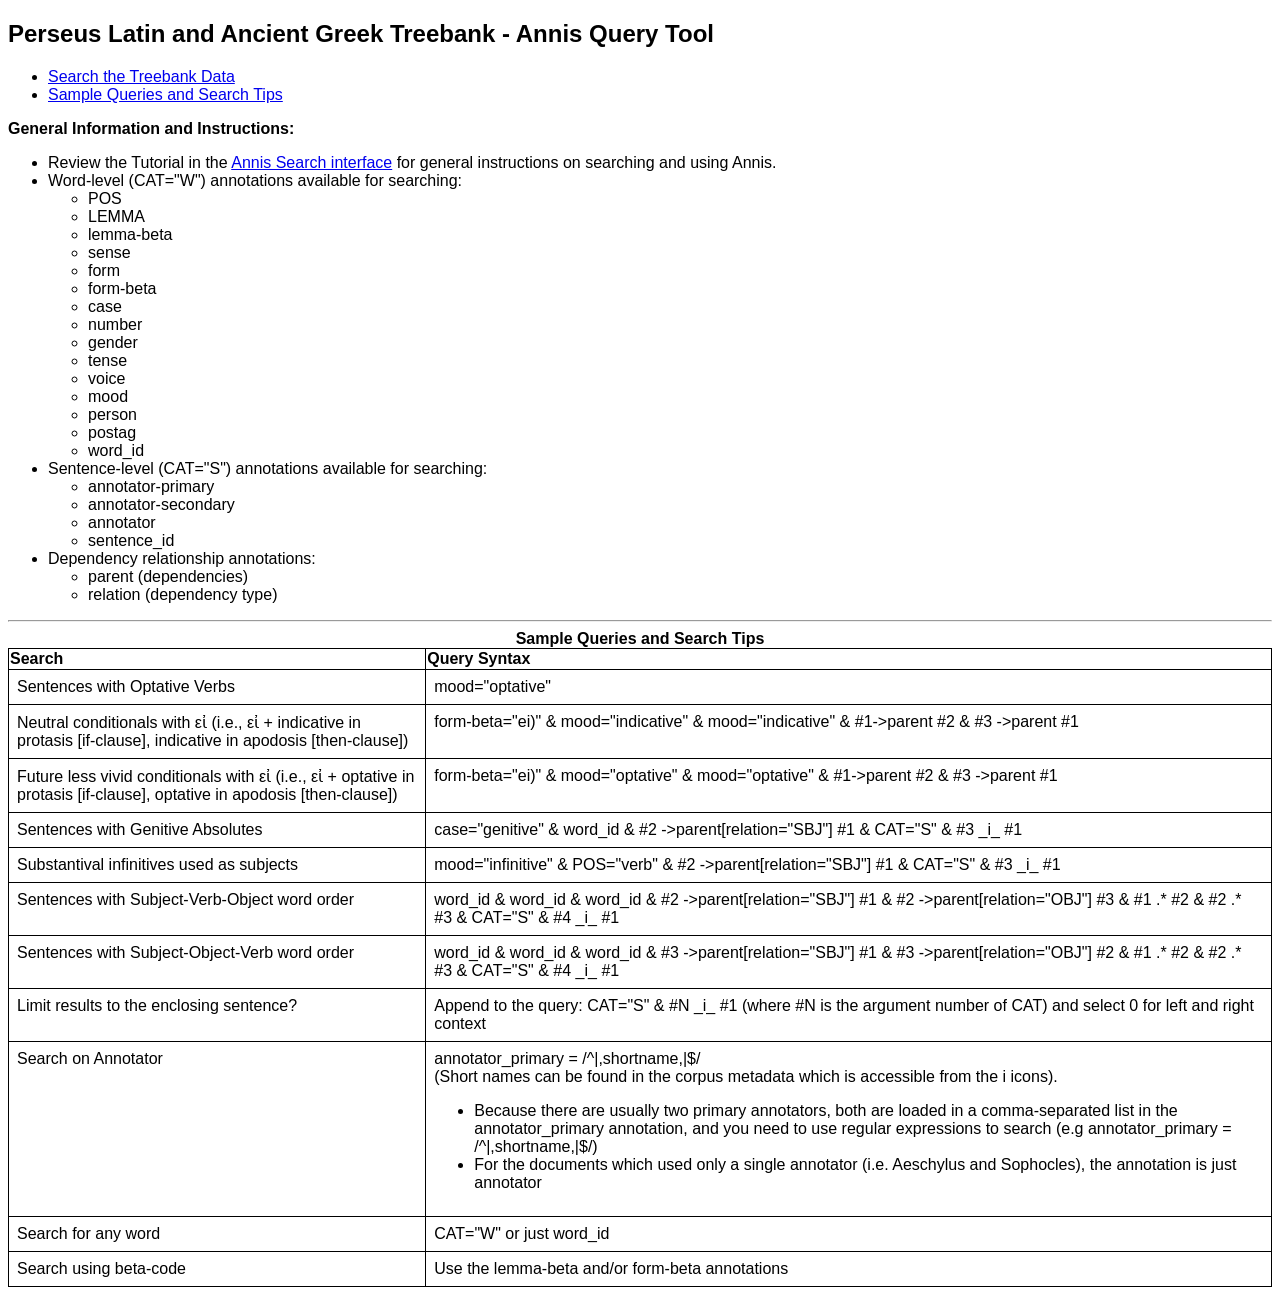
<file: resources/index.html>
﻿<?xml version="1.0" encoding="UTF-8"?>
<!DOCTYPE html PUBLIC "-//W3C//DTD XHTML 1.0 Strict//EN"
                      "http://www.w3.org/TR/xhtml1/DTD/xhtml1-strict.dtd">
<html xmlns="http://www.w3.org/1999/xhtml">
    <head>
        <title>Perseus Annis Environment</title>
        <link rel="stylesheet" href="index.css"/>
    </head>
    <body>
        <h2>Perseus Latin and Ancient Greek Treebank - Annis Query Tool</h2>
        <div class="links">
            <ul>
                <li><a href="http://annis.perseus.tufts.edu/Annis-web/search.html#">Search the Treebank Data</a></li>
                <li><a href="#tips">Sample Queries and Search Tips</a></li>
            </ul>
        </div>
        <div><span class="caption">General  Information and Instructions:</span>
            <ul>
                <li>Review the Tutorial in the <a href="http://annis.perseus.tufts.edu/Annis-web/search.html#">Annis Search interface</a> for general instructions on searching and using Annis.</li>                
                <li>Word-level (CAT="W") annotations available for searching:
                    <ul>                        
                        <li>POS</li>                        
                        <li>LEMMA</li>
                        <li>lemma-beta</li>                        
                        <li>sense</li>                        
                        <li>form</li>
                        <li>form-beta</li>
                        <li>case</li>
                        <li>number</li>
                        <li>gender</li>
                        <li>tense</li>
                        <li>voice</li>
                        <li>mood</li>                                                
                        <li>person</li>
                        <li>postag</li>
                        <li>word_id</li>
                    </ul>
                </li>                
                <li>Sentence-level (CAT="S") annotations available for searching:
                    <ul>
                        <li>annotator-primary</li>
                        <li>annotator-secondary</li>
                        <li>annotator</li>
                        <li>sentence_id</li>
                    </ul>             
                </li>
                <li>Dependency relationship annotations:
                  <ul><li>parent (dependencies)</li> 
                         <li>relation (dependency type)</li>
                  </ul>
                </li>                                
                </ul>                                                                         
        </div>    
        <hr/>  
        <div><a name="tips"/>        
        <table><caption>Sample Queries and Search Tips</caption>
            <tr><th>Search</th><th>Query Syntax</th></tr>
            <tr>
            	<td>Sentences with Optative Verbs</td>
            	<td>mood="optative"</td>
            </tr>
            <tr>
            	<td>Neutral conditionals with εἰ (i.e., εἰ + indicative in protasis [if-clause], indicative in apodosis [then-clause])</td>
            	<td>form-beta="ei)" & mood="indicative" & mood="indicative" & #1->parent #2 & #3 ->parent #1</td>
            </tr>
              	<tr>
            	<td>Future less vivid conditionals with εἰ (i.e., εἰ + optative in protasis [if-clause], optative in apodosis [then-clause])</td>
            	<td>form-beta="ei)" & mood="optative" & mood="optative" & #1->parent #2 & #3 ->parent #1</td>
            </tr>
            <tr>
                <td>Sentences with Genitive Absolutes</td>
                <td>case="genitive" &amp; word_id &amp; #2 ->parent[relation="SBJ"] #1 &amp; CAT="S" &amp; #3 _i_ #1</td>
            </tr>
            <tr>
                <td>Substantival infinitives used as subjects</td>
                 <td>mood="infinitive" &amp; POS="verb" &amp; #2 ->parent[relation="SBJ"] #1 &amp; CAT="S" &amp; #3 _i_ #1</td>
            </tr>
            <tr>
                <td>Sentences with Subject-Verb-Object word order</td>
                <td>word_id &amp; word_id &amp; word_id &amp; #2 ->parent[relation="SBJ"] #1 &amp; #2 ->parent[relation="OBJ"] #3 &amp; #1 .* #2 &amp; #2 .* #3 &amp; CAT="S" &amp; #4 _i_ #1</td>
            </tr>
            <tr>
                <td>Sentences with Subject-Object-Verb word order</td>
                <td>word_id &amp; word_id &amp; word_id &amp; #3 ->parent[relation="SBJ"] #1 &amp; #3 ->parent[relation="OBJ"] #2 &amp; #1 .* #2 &amp; #2 .* #3 &amp; CAT="S" &amp; #4 _i_ #1</td>
            </tr>            
            <tr>
                <td>Limit results to the enclosing sentence?</td>
                <td>Append to the query: CAT="S" &amp; #N _i_ #1 (where #N is the argument number of CAT) and select 0 for left and right context</td>
            </tr>
            <tr>
                <td>
                    Search on Annotator
                </td>
                <td>
                    annotator_primary = /^|,shortname,|$/<br/>
                    (Short names can be found in the corpus metadata which is accessible from the i icons).
                    <ul>
                        <li>Because there are usually two primary annotators, both are loaded in a comma-separated list in the annotator_primary annotation, and you need to use regular expressions to search (e.g annotator_primary = /^|,shortname,|$/)</li>
                        <li>For the documents which used only a single annotator (i.e. Aeschylus and Sophocles), the annotation is just annotator </li>
                    </ul>
                </td>
            </tr>
            <tr>            
                <td>Search for any word</td>
                 <td>CAT="W" or just word_id</td>
            </tr>
            <tr>            
                <td>Search using beta-code</td>
                <td>Use the lemma-beta and/or form-beta annotations</td>
            </tr>
        </table>
        </div>            
    </body>
</html>
</file>
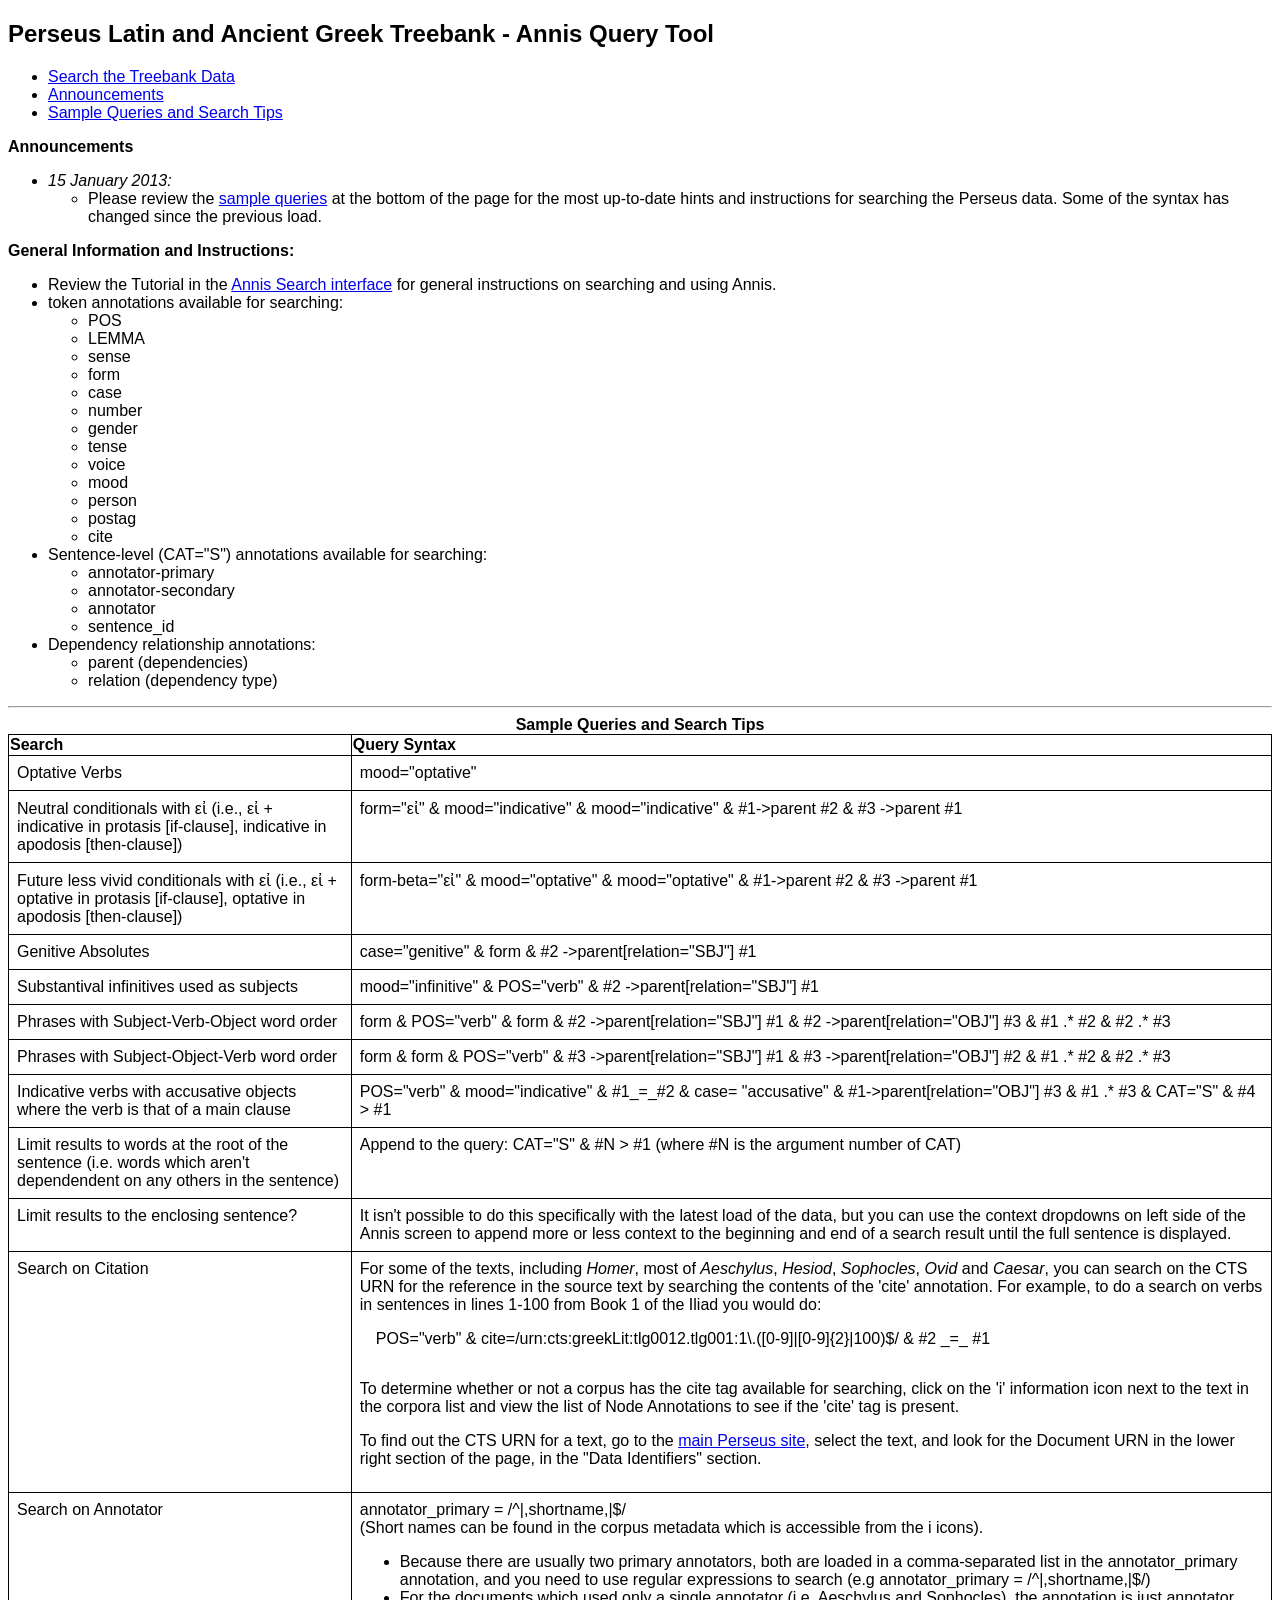
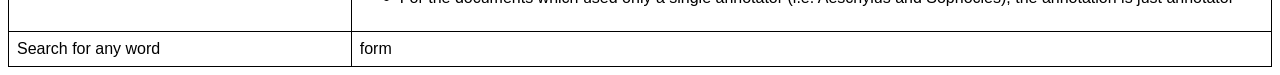
<file: src/main/resources/index.html>
﻿<?xml version="1.0" encoding="UTF-8"?>
<!DOCTYPE html PUBLIC "-//W3C//DTD XHTML 1.0 Strict//EN"
                      "http://www.w3.org/TR/xhtml1/DTD/xhtml1-strict.dtd">
<html xmlns="http://www.w3.org/1999/xhtml">
    <head>
        <title>Perseus Annis Environment</title>
        <link rel="stylesheet" href="index.css"/>
    </head>
    <body>
        <h2>Perseus Latin and Ancient Greek Treebank - Annis Query Tool</h2>
        <div class="links">
            <ul>
                <li><a href="http://annis.perseus.tufts.edu/Annis-web/search.html#">Search the Treebank Data</a></li>
                <li><a href="#announce">Announcements</a></li>
                <li><a href="#tips">Sample Queries and Search Tips</a></li>
            </ul>
        </div>
        <div><a name="announce"><span class="caption">Announcements</span></a><br/>
                <ul>
                    <li><span class="date">15 January 2013:</span>
                        <ul>
                            <li>Please review the <a href="#tips">sample queries</a> at the bottom of the page for the most up-to-date hints and instructions for searching the Perseus data. Some of the syntax has changed since the previous load.</li>
                        </ul>        
                    </li>    
                </ul>
                
        </div>
        <div><span class="caption">General  Information and Instructions:</span>
            <ul>
                <li>Review the Tutorial in the <a href="http://annis.perseus.tufts.edu/Annis-web/search.html#">Annis Search interface</a> for general instructions on searching and using Annis.</li>                
                <li>token annotations available for searching:
                    <ul>                        
                        <li>POS</li>                        
                        <li>LEMMA</li>
                        <li>sense</li>                        
                        <li>form</li>
                        <li>case</li>
                        <li>number</li>
                        <li>gender</li>
                        <li>tense</li>
                        <li>voice</li>
                        <li>mood</li>                                                
                        <li>person</li>
                        <li>postag</li>
                        <li>cite</li>
                    </ul>
                </li>                
                <li>Sentence-level (CAT="S") annotations available for searching:
                    <ul>
                        <li>annotator-primary</li>
                        <li>annotator-secondary</li>
                        <li>annotator</li>
                        <li>sentence_id</li>
                    </ul>             
                </li>
                <li>Dependency relationship annotations:
                  <ul><li>parent (dependencies)</li> 
                         <li>relation (dependency type)</li>
                  </ul>
                </li>                                
                </ul>                                                                         
        </div>    
        <hr/>  
        <div><a name="tips"/>        
        <table><caption>Sample Queries and Search Tips</caption>
            <tr><th>Search</th><th>Query Syntax</th></tr>
            <tr>
            	<td>Optative Verbs</td>
            	<td>mood="optative"</td>
            </tr>
            <tr>
            	<td>Neutral conditionals with εἰ (i.e., εἰ + indicative in protasis [if-clause], indicative in apodosis [then-clause])</td>
                <td>form="εἰ" &amp; mood="indicative" &amp; mood="indicative" &amp; #1->parent #2 &amp; #3 ->parent #1</td>
            </tr>
              	<tr>
            	<td>Future less vivid conditionals with εἰ (i.e., εἰ + optative in protasis [if-clause], optative in apodosis [then-clause])</td>
              	    <td>form-beta="εἰ" &amp; mood="optative" &amp; mood="optative" &amp; #1->parent #2 &amp; #3 ->parent #1</td>
            </tr>
            <tr>
                <td>Genitive Absolutes</td>
                <td>case="genitive" &amp; form &amp; #2 ->parent[relation="SBJ"] #1</td>
            </tr>
            <tr>
                <td>Substantival infinitives used as subjects</td>
                 <td>mood="infinitive" &amp; POS="verb" &amp; #2 ->parent[relation="SBJ"] #1</td>
            </tr>
            <tr>
                <td>Phrases with Subject-Verb-Object word order</td>
                <td>form &amp; POS="verb" &amp; form &amp; #2 ->parent[relation="SBJ"] #1 &amp; #2 ->parent[relation="OBJ"] #3 &amp; #1 .* #2 &amp; #2 .* #3</td>
            </tr>
            <tr>
                <td>Phrases with Subject-Object-Verb word order</td>
                <td>form &amp; form &amp; POS="verb" &amp; #3 ->parent[relation="SBJ"] #1 &amp; #3 ->parent[relation="OBJ"] #2 &amp; #1 .* #2 &amp; #2 .* #3</td>
            </tr>
            <tr>
                <td>Indicative verbs with accusative objects where the verb is that of a main clause</td>
                <td>POS="verb" &amp; mood="indicative" &amp; #1_=_#2 &amp; case= "accusative" &amp; #1->parent[relation="OBJ"] #3 &amp; #1 .* #3 &amp; CAT="S" &amp; #4 > #1
                </td>
            </tr>
            <tr>
                <td>Limit results to words at the root of the sentence (i.e. words which aren't dependendent on any others in the sentence)</td>
                <td>Append to the query: CAT="S" &amp; #N > #1 (where #N is the argument number of CAT)</td>
            </tr>            
            <tr>
                <td>Limit results to the enclosing sentence?</td>
                <td>It isn't possible to do this specifically with the latest load of the data, but you can use the context dropdowns on left side of the Annis screen to append
                    more or less context to the beginning and end of a search result until the full sentence is displayed.</td>
            </tr>
            <tr>
                <td>Search on Citation</td>
                <td>For some of the texts, including <i>Homer</i>, most of <i>Aeschylus</i>, <i>Hesiod</i>, <i>Sophocles</i>, <i>Ovid</i> and <i>Caesar</i>, you can search on the CTS URN for the reference in the source text by searching the contents of the 'cite' annotation.
                    For example, to do a search on verbs in sentences in lines 1-100 from Book 1 of the Iliad you would do:<br/>
                    <div style="padding:1em;">POS="verb" &amp; cite=/urn:cts:greekLit:tlg0012.tlg001:1\.([0-9]|[0-9]{2}|100)$/ &amp; #2 _=_ #1</div>
                    <p>To determine whether or not a corpus has the cite tag available for searching, click on the 'i' information icon next to the text in the corpora list and view 
                    the list of Node Annotations to see if the 'cite' tag is present.</p>
                    <p>To find out the CTS URN for a text, go to the <a href="http://www.perseus.tufts.edu/hopper">main Perseus site</a>, select the text, and look for the Document URN in the lower right section of the page, in the "Data Identifiers" section.</p>                  
                </td>
            </tr>
            <tr>
                <td>
                    Search on Annotator
                </td>
                <td>
                    annotator_primary = /^|,shortname,|$/<br/>
                    (Short names can be found in the corpus metadata which is accessible from the i icons).
                    <ul>
                        <li>Because there are usually two primary annotators, both are loaded in a comma-separated list in the annotator_primary annotation, and you need to use regular expressions to search (e.g annotator_primary = /^|,shortname,|$/)</li>
                        <li>For the documents which used only a single annotator (i.e. Aeschylus and Sophocles), the annotation is just annotator </li>
                    </ul>
                </td>
            </tr>
            <tr>            
                <td>Search for any word</td>
                 <td>form</td>
            </tr>
        </table>
        </div>            
    </body>
</html>
</file>
<file: resources/index.css>
body {
  font-family:   "Lucida Grande",Verdana,Helvetica,Arial,sans-serif;
}

caption, .caption {
    font-weight: bold;
    text-align: center;
}

table {
    border-collapse: collapse;
    
}
th {
    text-align: left;
    border: 1px solid black;
}

tr {
    vertical-align: top;
    border: 1px solid black;
}

td {
    border: 1px solid black;
    padding: .5em;
}
</file>
<file: src/main/resources/index.css>
body {
  font-family:   "Lucida Grande",Verdana,Helvetica,Arial,sans-serif;
}

caption, .caption {
    font-weight: bold;
    text-align: center;
}

table {
    border-collapse: collapse;
    
}
th {
    text-align: left;
    border: 1px solid black;
}

tr {
    vertical-align: top;
    border: 1px solid black;
}

td {
    border: 1px solid black;
    padding: .5em;
}

.notice {
    color: red;
}

.date {
    font-style: italic;
    padding-right: 1em;
}

.code {
    font-style: italic;
}
</file>
